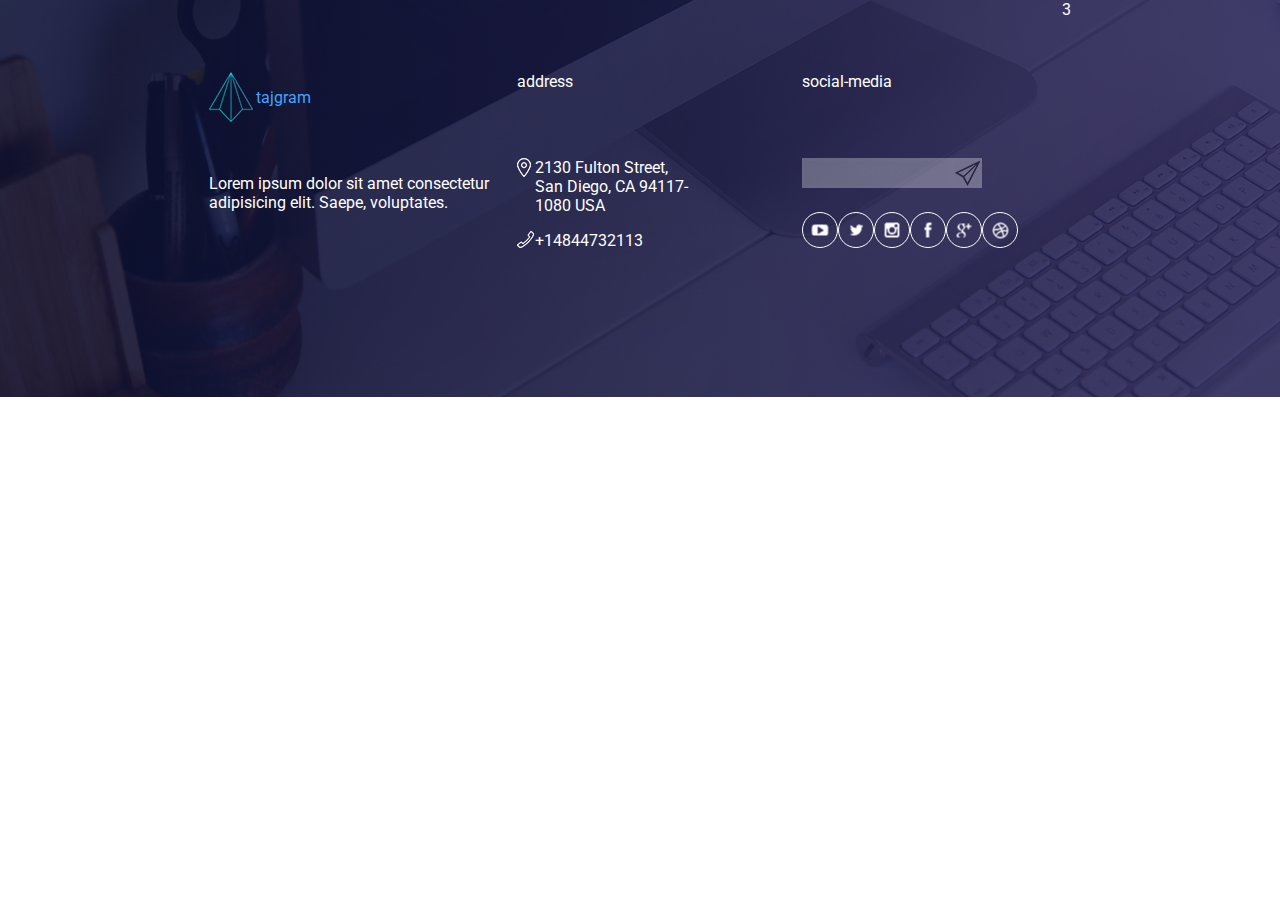
<file: footer.html.html>
<!DOCTYPE html>
<html lang="en">
  <head>
    <meta charset="UTF-8" />
    <meta http-equiv="X-UA-Compatible" content="IE=edge" />
    <meta name="viewport" content="width=device-width, initial-scale=1.0" />
    <title>Document</title>
    <link rel="preconnect" href="https://fonts.googleapis.com">
    <link rel="preconnect" href="https://fonts.gstatic.com" crossorigin>
    <link href="https://fonts.googleapis.com/css2?family=Hammersmith+One&family=Playfair+Display:wght@400;700;900&family=Roboto:wght@100;300;900&display=swap" rel="stylesheet">
    
    <link rel="stylesheet" href="stylesheets.css">
    
  </head>
  <body class="bg-img-f text-white font-family">
    <div class="row flex-direction-column position-relative">
      <div class="col-12">
        <div class="row justify-content-center">
          <div class="col-8 py-5">
            <div class="row flex-direction-row py-4">
              <div class="col-4 position-relative ">
                <div class="row">
                  <div class="col-2">
                    <svg
                      xmlns="http://www.w3.org/2000/svg"
                      xmlns:xlink="http://www.w3.org/1999/xlink"
                      width="44"
                      height="50"
                      viewBox="0 0 44 50"
                    >
                      <image
                        id="Vector_Smart_Object"
                        data-name="Vector Smart Object"
                        width="44"
                        height="50"
                        xlink:href="[data-uri]"
                      />
                    </svg>
                  </div>
                  <div class=" row col-10 fs-6 py-2 text-blue-1">tajgram</div>
                </div>
              </div>
              <div class="col-4 px-3">address</div>
              <div class="col-4 px-3">social-media</div>
            </div>
            <div class="flex-direction-row">
              <div class="col-12">
                <div class="row flex-direction-row">
                  <div class="col-4">
                    <p>
                      Lorem ipsum dolor sit amet consectetur adipisicing elit.
                      Saepe, voluptates.
                    </p>
                  </div>
                  <div class="col-4 px-3">
                    <div class="row">
                      <div class="col me-3 position-relative">
                        <div class="row">
                          <div class="col-1 align-items-center">
                            <svg
                              xmlns="http://www.w3.org/2000/svg"
                              xmlns:xlink="http://www.w3.org/1999/xlink"
                              width="14"
                              height="19"
                              viewBox="0 0 14 19"
                            >
                              <image
                                id="big104"
                                width="14"
                                height="19"
                                xlink:href="[data-uri]"
                              />
                            </svg>
                          </div>
                          <div class="col-9 fs-4">
                            <a href="#" class="link-blue-3 strach-link">
                              2130 Fulton Street, San Diego, CA 94117-1080 USA
                            </a>
                          </div>
                        </div>
                      </div>
                    </div>
                    <div class="row py-2">
                      <div class="col me-3 position-relative">
                        <div class="row">
                          <div class="col-1 align-items-center">
                            <svg
                              xmlns="http://www.w3.org/2000/svg"
                              xmlns:xlink="http://www.w3.org/1999/xlink"
                              width="17"
                              height="17"
                              viewBox="0 0 17 17"
                            >
                              <image
                                id="phone351"
                                width="17"
                                height="17"
                                xlink:href="[data-uri]"
                              />
                            </svg>
                          </div>
                          <div class="col-9 fs-4">
                            <a href="#" class="link-blue-3 strach-link">
                              +14844732113
                            </a>
                          </div>
                        </div>
                      </div>
                    </div>
                  </div>
                  <div class="col-4 px-3">      <div class="row">
                    <div class="col me-2 position-relative">
                      <div class="row flex-direction-row">
                        <div class="col-8 text-align-center text-white box">
                          <a href="#" class="link-blue-3 strach-link fs-5 px-1">subscribe</a>
                        </div>
                        <div class="col-4 fs-4 box-2">
                          <svg xmlns="http://www.w3.org/2000/svg" xmlns:xlink="http://www.w3.org/1999/xlink" width="25" height="25" viewBox="0 0 25 25">
                            <image id="paper122" width="25" height="25" xlink:href="[data-uri]"/>
                          </svg>
                          
                        </div>
                      </div>
                    </div>
                  </div>
                    <div class="row flex-direction-row mt-3">
                      <div>
                        <svg id="youtube" xmlns="http://www.w3.org/2000/svg" xmlns:xlink="http://www.w3.org/1999/xlink" width="36" height="36" viewBox="0 0 36 36">
                          <defs>
                            <style>
                              .cls-1 {
                                fill: none;
                                stroke: #fff;
                                stroke-width: 1px;
                              }
                            </style>
                          </defs>
                          <circle class="cls-1" cx="18" cy="18" r="17.5"/>
                          <image id="youtube-2" data-name="youtube" x="9.5" y="12.5" width="17" height="11" xlink:href="[data-uri]"/>
                        </svg>
                        </div>
                      <div>
                        
                        <svg id="twitter" xmlns="http://www.w3.org/2000/svg" xmlns:xlink="http://www.w3.org/1999/xlink" width="36" height="36" viewBox="0 0 36 36">
                          <defs>
                            <style>
                              .cls-1 {
                                fill: none;
                                stroke: #fff;
                                stroke-width: 1px;
                              }
                            </style>
                          </defs>
                          <circle class="cls-1" cx="18" cy="18" r="17.5"/>
                          <image id="twitter16" x="11.5" y="12.5" width="14" height="11" xlink:href="[data-uri]"/>
                        </svg>
                        
                        </div>
                      <div>
                      
                        <svg id="instagram" xmlns="http://www.w3.org/2000/svg" xmlns:xlink="http://www.w3.org/1999/xlink" width="36" height="36" viewBox="0 0 36 36">
                          <defs>
                            <style>
                              .cls-1 {
                                fill: none;
                                stroke: #fff;
                                stroke-width: 1px;
                              }
                            </style>
                          </defs>
                          <circle class="cls-1" cx="18" cy="18" r="17.5"/>
                          <image id="instagram3" x="10.5" y="10.5" width="15" height="15" xlink:href="[data-uri]"/>
                        </svg>
                       
                        </div>
                      <div>
              
                        <svg id="facebook" xmlns="http://www.w3.org/2000/svg" xmlns:xlink="http://www.w3.org/1999/xlink" width="36" height="36" viewBox="0 0 36 36">
                          <defs>
                            <style>
                              .cls-1 {
                                fill: none;
                                stroke: #fff;
                                stroke-width: 1px;
                              }
                            </style>
                          </defs>
                          <circle class="cls-1" cx="18" cy="18" r="17.5"/>
                          <image id="facebook25" x="14.5" y="10.5" width="7" height="15" xlink:href="[data-uri]"/>
                        </svg>
                        
                        </div>
                      <div>
                        
                        <svg id="gplus" xmlns="http://www.w3.org/2000/svg" xmlns:xlink="http://www.w3.org/1999/xlink" width="36" height="36" viewBox="0 0 36 36">
                          <defs>
                            <style>
                              .cls-1 {
                                fill: none;
                                stroke: #fff;
                                stroke-width: 1px;
                              }
                            </style>
                          </defs>
                          <circle class="cls-1" cx="18" cy="18" r="17.5"/>
                          <image id="google" x="10.5" y="11.5" width="15" height="14" xlink:href="[data-uri]"/>
                        </svg>
                        </div>
                        
                      <div>
                        
                        <svg id="dribbble" xmlns="http://www.w3.org/2000/svg" xmlns:xlink="http://www.w3.org/1999/xlink" width="36" height="36" viewBox="0 0 36 36">
                          <defs>
                            <style>
                              .cls-1 {
                                fill: none;
                                stroke: #fff;
                                stroke-width: 1px;
                              }
                            </style>
                          </defs>
                          <circle class="cls-1" cx="18" cy="18" r="17.5"/>
                          <image id="dribbble4" x="10.5" y="10.5" width="16" height="16" xlink:href="[data-uri]"/>
                        </svg>
            
                        </div> 
                      </div>
                  </div></div>
                </div>
              </div>
            </div>
            <div class="flex-direction-row">3</div>
          </div>
        </div>
      </div>
    </div>
  </body>
</html>
</file>
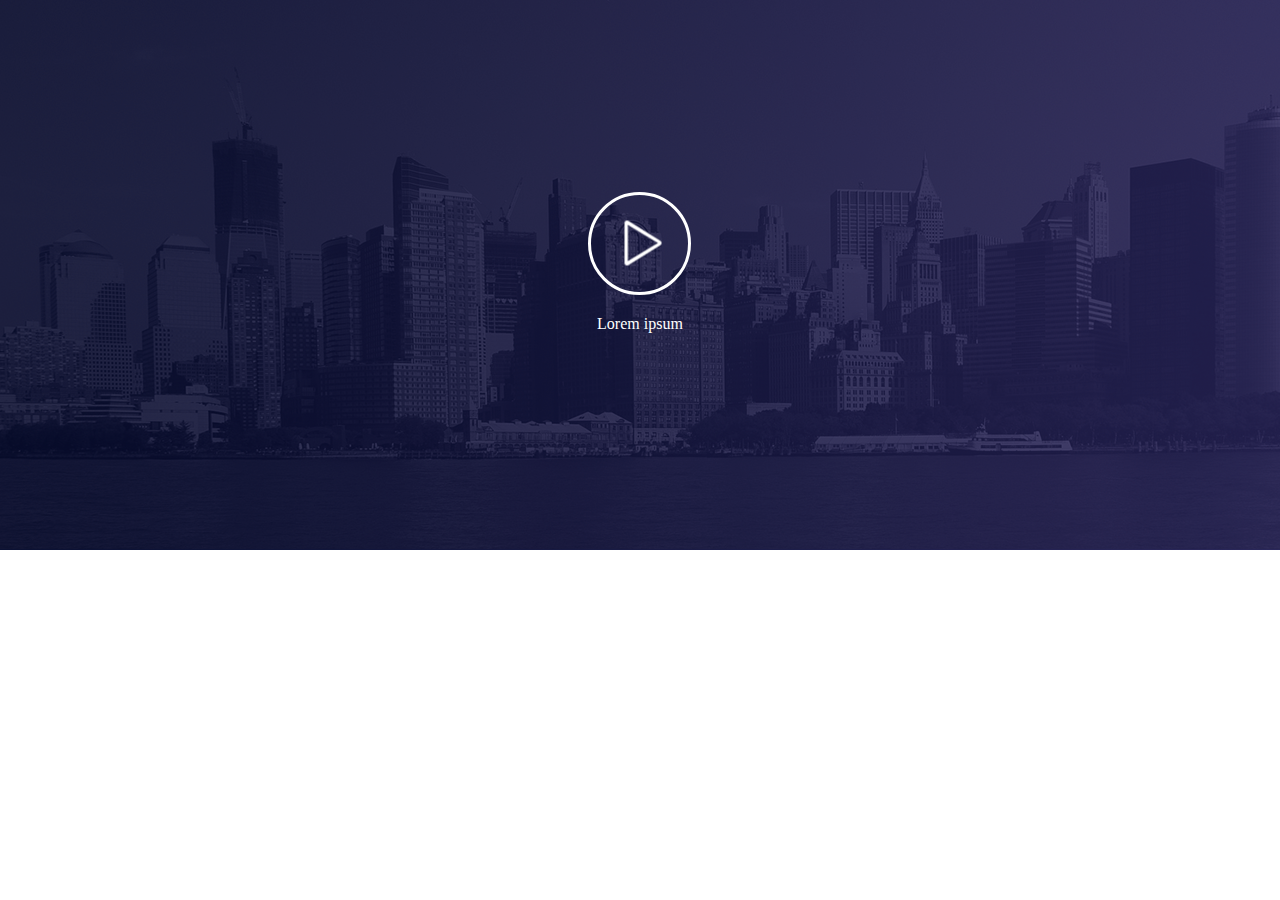
<file: s-3.html.html>
<!DOCTYPE html>
<html lang="en">
<head>
    <meta charset="UTF-8">
    <meta http-equiv="X-UA-Compatible" content="IE=edge">
    <meta name="viewport" content="width=device-width, initial-scale=1.0">
    <title>Document</title>
    <link rel="stylesheet" href="stylesheets.css">
</head>
<body class="bg-img-m text-white">
    <div class="row flex-direction-column position-relative">
        <div class="col-12 ">
            <div class="row justify-content-center">
                <div class=" row flex-direction-column col-2 vh-60  align-items-center justify-content-center">
                    <div class="flex-direction-row"><svg id="Play_Icon" data-name="Play Icon" xmlns="http://www.w3.org/2000/svg" xmlns:xlink="http://www.w3.org/1999/xlink" width="103" height="103" viewBox="0 0 103 103">
                        <defs>
                          <style>
                            .cls-1 {
                              fill: none;
                              stroke: #fff;
                              stroke-width: 3px;
                            }
                          </style>
                        </defs>
                        <circle id="outline" class="cls-1" cx="51.5" cy="51.5" r="50"/>
                        <image id="play" x="36.5" y="28.5" width="37" height="45" xlink:href="[data-uri]"/>
                      </svg></div>
                    <div class="flex-direction-row justify-content-center"><p class="p">Lorem ipsum </p></div>
                    
                </div>
            </div>
        </div>
    </div>

</body>
</html>
</file>
<file: stylesheets.css>
:root {
    --color-white: #ffffff;
    --color-blue-1: #42a4ff;

    --color-gray-1: #f9f9f9;
    --col-width: 8.333%;
    --padding-base: 0.5rem;
  }
  * {
    box-sizing: border-box;
  }
  body {
    margin: 0;
  }
  a {
    text-decoration: none;
  }

  .strach-link::after {
    content: "";
    width: 100%;
    height: 100%;
    position: absolute;
    top: 0;
    left: 0;
    display: block;
  }
  .row {
    display: flex;
  }

  .col {
    width: 100%;
  }
  .col-1 {
    width: calc(1 * var(--col-width));
  }
  .col-2 {
    width: calc(2 * var(--col-width));
  }
  .col-3 {
    width: calc(3 * var(--col-width));
  }
  .col-4 {
    width: calc(4 * var(--col-width));
  }
  .col-5 {
    width: calc(5 * var(--col-width));
  }
  .col-6 {
    width: calc(6 * var(--col-width));
  }
  .col-7 {
    width: calc(7 * var(--col-width));
  }
  .col-8 {
    width: calc(8 * var(--col-width));
  }
  .col-9 {
    width: calc(9 * var(--col-width));
  }
  .col-10 {
    width: calc(10 * var(--col-width));
  }
  .col-11 {
    width: calc(11 * var(--col-width));
  }
  .col-12 {
    width: calc(12 * var(--col-width));
  }

  .p-0 {
    padding: 0;
  }

  .p-1 {
    padding: calc(1 * var(--padding-base));
  }

  .p-2 {
    padding: calc(2 * var(--padding-base));
  }

  .p-3 {
    padding: calc(3 * var(--padding-base));
  }

  .p-4 {
    padding: calc(4 * var(--padding-base));
  }

  .p-5 {
    padding: calc(5 * var(--padding-base));
  }

  .ps-1 {
    padding-left: calc(1 * var(--padding-base));
  }

  .ps-2 {
    padding-left: calc(2 * var(--padding-base));
  }

  .ps-3 {
    padding-left: calc(3 * var(--padding-base));
  }

  .ps-4 {
    padding-left: calc(4 * var(--padding-base));
  }

  .ps-5 {
    padding-left: calc(5 * var(--padding-base));
  }

  .pe-1 {
    padding-right: calc(1 * var(--padding-base));
  }

  .pe-2 {
    padding-right: calc(2 * var(--padding-base));
  }

  .pe-3 {
    padding-right: calc(3 * var(--padding-base));
  }

  .pe-4 {
    padding-right: calc(4 * var(--padding-base));
  }

  .pe-5 {
    padding-right: calc(5 * var(--padding-base));
  }

  .px-1 {
    padding-left: calc(1 * var(--padding-base));
    padding-right: calc(1 * var(--padding-base));
  }

  .px-2 {
    padding-left: calc(2 * var(--padding-base));
    padding-right: calc(2 * var(--padding-base));
  }

  .px-3 {
    padding-left: calc(3 * var(--padding-base));
    padding-right: calc(3 * var(--padding-base));
  }

  .px-4 {
    padding-left: calc(4 * var(--padding-base));
    padding-right: calc(4 * var(--padding-base));
  }

  .px-5 {
    padding-left: calc(5 * var(--padding-base));
    padding-right: calc(5 * var(--padding-base));
  }

  .py-1 {
    padding-top: calc(1 * var(--padding-base));
    padding-bottom: calc(1 * var(--padding-base));
  }

  .py-2 {
    padding-top: calc(2 * var(--padding-base));
    padding-bottom: calc(2 * var(--padding-base));
  }

  .py-3 {
    padding-top: calc(3 * var(--padding-base));
    padding-bottom: calc(3 * var(--padding-base));
  }

  .py-4 {
    padding-top: calc(4 * var(--padding-base));
    padding-bottom: calc(4 * var(--padding-base));
  }

  .py-5 {
    padding-top: calc(5 * var(--padding-base));
    padding-bottom: calc(5 * var(--padding-base));
  }

  .m-0 {
    margin: 0;
  }

  .m-1 {
    margin: calc(1 * var(--padding-base));
  }

  .m-2 {
    margin: calc(2 * var(--padding-base));
  }

  .m-3 {
    margin: calc(3 * var(--padding-base));
  }

  .m-4 {
    margin: calc(4 * var(--padding-base));
  }

  .m-5 {
    margin: calc(5 * var(--padding-base));
  }

  .ms-1 {
    margin-left: calc(1 * var(--padding-base));
  }

  .ms-2 {
    margin-left: calc(2 * var(--padding-base));
  }

  .ms-3 {
    margin-left: calc(3 * var(--padding-base));
  }

  .ms-4 {
    margin-left: calc(4 * var(--padding-base));
  }

  .ms-5 {
    margin-left: calc(5 * var(--padding-base));
  }

  .me-1 {
    margin-right: calc(1 * var(--padding-base));
  }

  .me-2 {
    margin-right: calc(2 * var(--padding-base));
  }

  .me-3 {
    margin-right: calc(3 * var(--padding-base));
  }

  .me-4 {
    margin-right: calc(4 * var(--padding-base));
  }

  .me-5 {
    margin-right: calc(5 * var(--padding-base));
  }

  .mt-1 {
    margin-top: calc(1 * var(--padding-base));
  }

  .mt-2 {
    margin-top: calc(2 * var(--padding-base));
  }

  .mt-3 {
    margin-top: calc(3 * var(--padding-base));
  }

  .mt-4 {
    margin-top: calc(4 * var(--padding-base));
  }

  .mt-5 {
    margin-top: calc(5 * var(--padding-base));
  }

  .fs-1 {
    font-size: 4em;
  }

  .fs-2 {
    font-size: 3em;
  }

  .fs-3 {
    font-size: 2em;
  }

  .fs-4 {
    font-size: 1em;
  }

  .fs-5 {
    font-size: 0.9em;
  }

  .vh-10 {
    height: 10vh;
  }
  .vh-20 {
    height: 20vh;
  }
  .vh-30 {
    height: 30vh;
  }
  .vh-40 {
    height: 40vh;
  }
  .vh-50 {
    height: 50vh;
  }
  .vh-60 {
    height: 60vh;
  }
  .vh-70 {
    height: 70vh;
  }
  .vh-80 {
    height: 80vh;
  }
  .vh-90 {
    height: 90vh;
  }
  .vh-100 {
    height: 100vh;
  }

  .list-style-type-none {
    list-style-type: none;
  }
  .text-align-right {
    text-align: right;
  }

  .text-align-center {
    text-align: center;
  }

  .font-weight-bold {
    font-weight: bold;
  }

  .justify-content-center {
    justify-content: center;
  }
  .justify-content-space-between {
    justify-content: space-between;
  }

  .align-items-center {
    align-items: center;
  }
  .align-items-end {
    align-items: flex-end;
  }

  .flex-direction-row {
    flex-direction: row;
  }
  .flex-direction-column {
    flex-direction: column;
  }
  .d-none {
    display: none;
  }
  .d-flex {
    display: flex;
  }

  .bg-blue-1 {
    background-color: var(--color-blue-1);
  }

  .bg-blue-2 {
    background-color: var(--color-blue-2);
  }

  .text-blue-3 {
    color: var(--color-blue-3);
  }
  .text-blue-2 {
    color: var(--color-blue-2);
  }

  .text-blue-1 {
    color: var(--color-blue-1);
  }

  .text-white {
    color: var(--color-white);
  }
  .link-blue-2 {
    color: var(--color-blue-2);
    transition: all 500ms;
  }
  .link-blue-2:hover {
    color: var(--color-white);
  }

  .link-blue-3 {
    color: var(--color-blue-3);
    transition: all 500ms;
  }
  .link-blue-3:hover {
    color: var(--color-blue-1);
  }


  .position-relative {
    position: relative;
  }


  .btn-primary:hover {
    background-color: var(--color-blue-2);
  }
  .bg-img-f {
    background-image: url(../photoshop/design-assets/bgk-footer.png);
    background-repeat: no-repeat;
  }
  .bg-img-m {
    background-image: url(../photoshop/design-assets/bgk-middle.png);
    background-repeat: no-repeat;
  }
  .font-family{font-family: 'Roboto', sans-serif;}
  .box {
    border-style: solid;
    height: 30px;
    width: 150px;
    outline: 2px;
    background-color:#f9f9f9; opacity:30%;
  }

  .box-2{border-style: solid;border-color: #ffffff; background-color:#f9f9f9; opacity:30%; width: 30px;height: 30px; ;}
</file>
